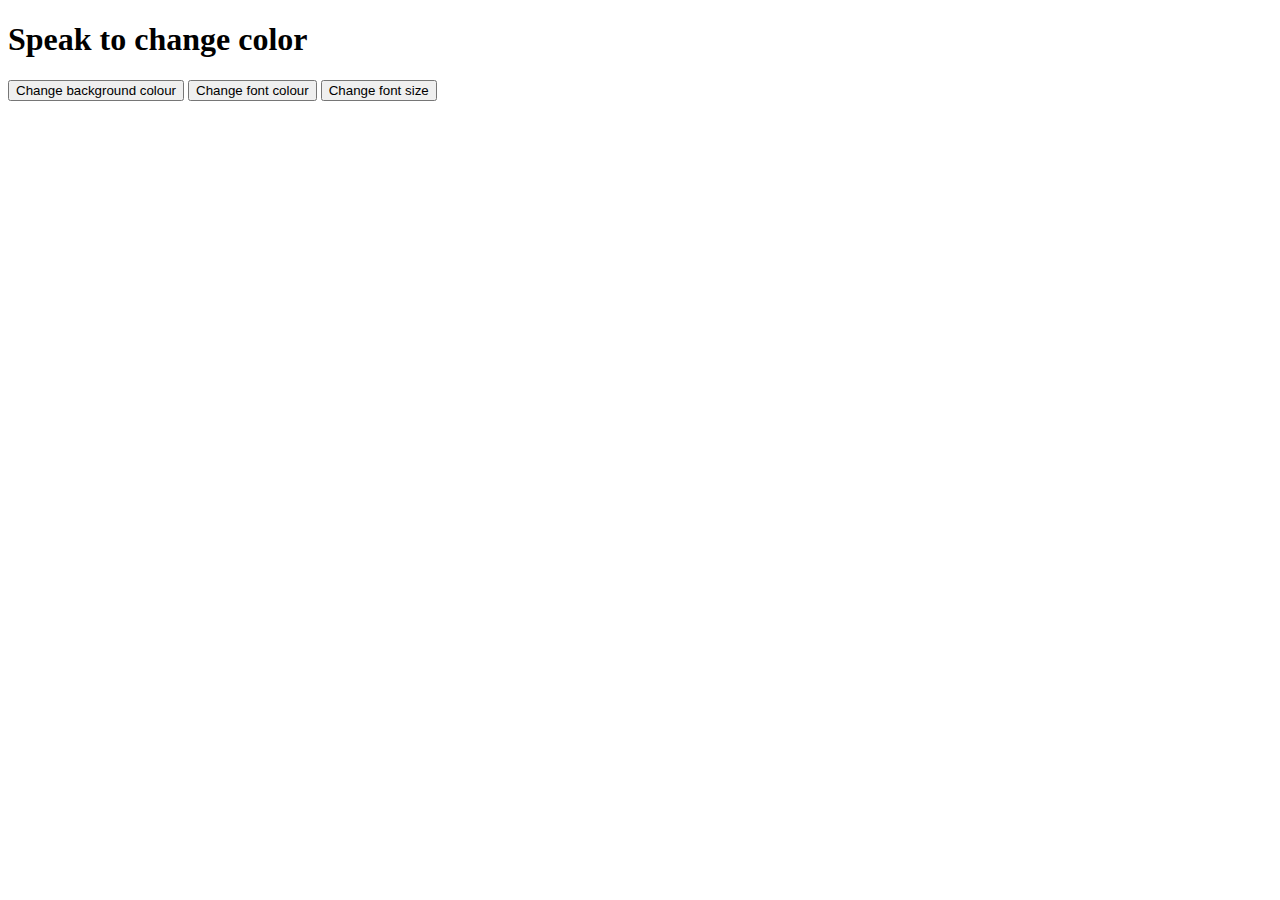
<file: changing_elements.html>
<!DOCTYPE html>
<html lang="en">
<head>
    <meta charset="UTF-8">
    <meta http-equiv="X-UA-Compatible" content="IE=edge">
    <meta name="viewport" content="width=device-width, initial-scale=1.0">
    <title>JavaScript Voice Search Changing Elements</title>
</head>
<body>
    <h1>Speak to change color</h1>
    <!-- a div has been created and named to show where the data will be outputted -->
    <div id="result"></div>
        <!-- when the button is clicked it will start the functions -->
    <button onclick="background()">Change background colour</button>
    <button onclick="font()">Change font colour</button>
    <button onclick="size()">Change font size</button>

<script>

//recongtion is a variable and we use the JS object that uses Web Speech API. The '||' is saying to use the Web Speech API on this browser 'OR' this browser and so on...
var recognition = new (window.SpeechRecognition || window.webkitSpeechRecognition || window.SpeechRecognition || window.msSpeechRecognition)();
  recognition.lang ="en-US";
    // this is saying that we only want the results to be show at the end 
  recognition.interimResults = false;
  //   and this is saying we only want the top result that is most similar to what was picked up with speech
  recognition.maxAlternatives = 1;

  //  below says run the functions by name, then the we call the recognition function variable and ask it to start/stop
// this is then outputted in the console
  function background()  {
    recognition.start();
    console.log("Background colour changed");
  }
  function font()  {
    recognition.stop();
    console.log("Font colour changed");
  }
  function size()  {
    recognition.stop();
    console.log("Font size changed");
  }


  //   these are JS 'event listeners' that are triggered when recording is finished
// onresult is called if the speech is recognised and picked up
// and onerror is called when an error occurs, it will the show the error on the console

  recognition.onresult = function(event) {
    var transcript = event.results[0][0].transcript;
    console.log("Transcript:", transcript);
    document.getElementById("result").innerHTML = transcript;
  }

  recognition.onerror = function(event) {
    console.error("Error:", event.error);
  }



</script>
</body>
</html>
</file>
